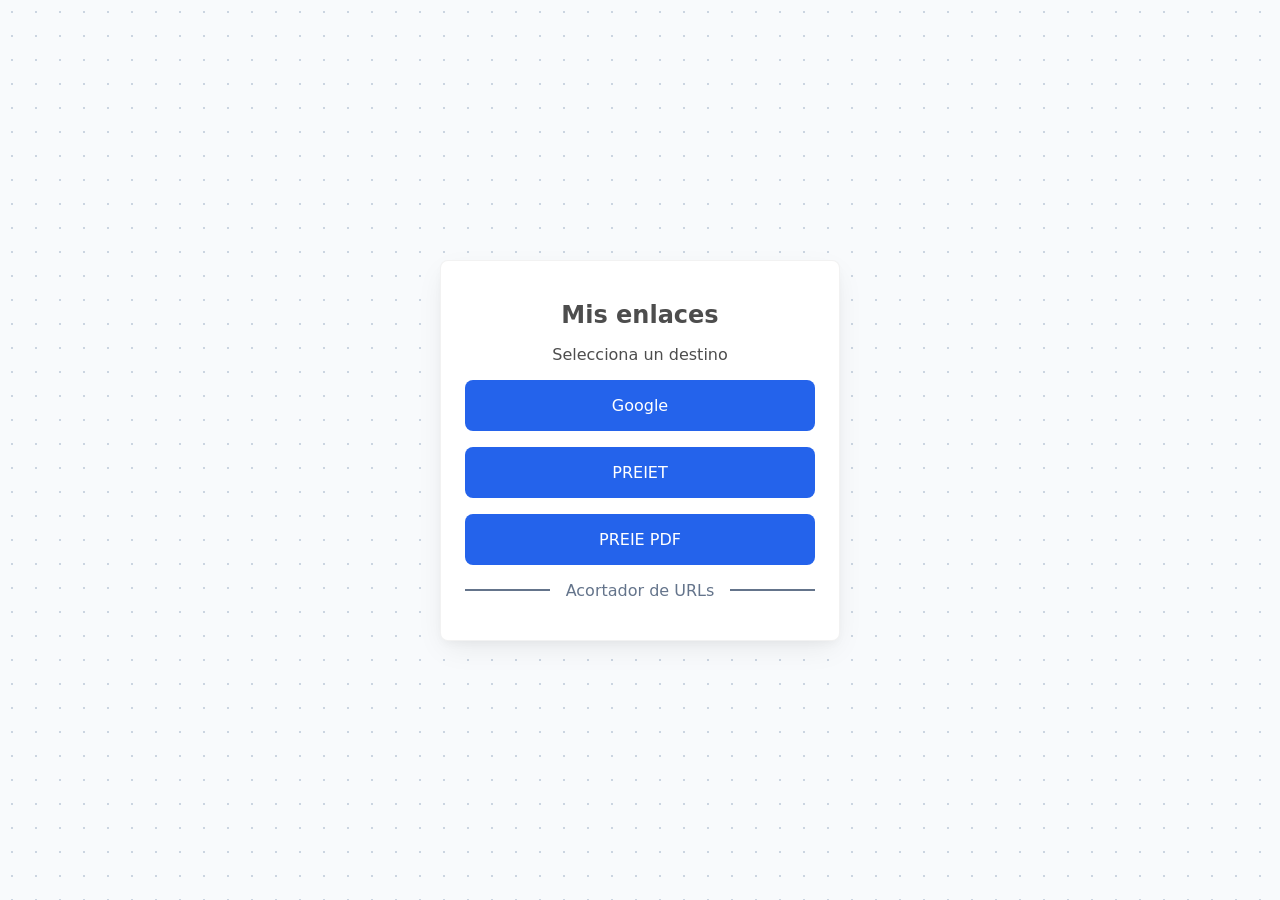
<file: index.html>
<!DOCTYPE html>
<html lang="en">

<head>
    <meta charset="UTF-8">
    <meta name="viewport" content="width=device-width, initial-scale=1.0">
    <link rel="stylesheet" href="./assets/css/style.css">
    <link rel="stylesheet" href="./assets/css/card.css">
    <title>Document</title>
</head>

<body data-page="index">
    <div class="card">
        <h1>Mis enlaces</h1>
        <p>Selecciona un destino</p>
        <ul id="enlaces"></ul>
        <p class="footer">Acortador de URLs</p>
    </div>

    <script type="module" src="./assets/js/main.js"></script>
</body>

</html>
</file>
<file: assets/css/style.css>
/* =========================================
   VARIABLES Y TEMA
   ========================================= */
:root {
    --bg-body: #f8fafc;
    --bg-card: #fff;
    --bg-enlace: hsl(221 83% 53%);
    --bg-hover-enlace: hsl(from var(--bg-enlace) h s calc(l - 10));
    --text-main: hsl(0 0% 30%);
    --text-muted: #64748b;
    --border-color: rgba(0, 0, 0, 0.05);
    --shadow-card: 0 10px 30px -5px rgba(0, 0, 0, 0.08), 0 4px 10px -2px rgba(0, 0, 0, 0.04);
    --pattern-dot: #cbd5e1;
}

:root[data-theme="dark"]{
    --bg-body: #0f172a;
    --bg-card: #1e293b;
    --bg-enlace: #3b82f6;
    --bg-hover-enlace: #2563eb;
    --text-main: #f8fafc;
    --text-muted: #94a3b8;
    --border-color: rgba(255, 255, 255, 0.05);
    --shadow-card: 0 10px 30px -5px rgba(0, 0, 0, 0.3);
    --pattern-dot: #334155;
}

@media (prefers-color-scheme: dark) {
    :root {
        --bg-body: #0f172a;
        --bg-card: #1e293b;
        --bg-enlace: #3b82f6;
        --bg-hover-enlace: #2563eb;
        --text-main: #f8fafc;
        --text-muted: #94a3b8;
        --border-color: rgba(255, 255, 255, 0.05);
        --shadow-card: 0 10px 30px -5px rgba(0, 0, 0, 0.3);
        --pattern-dot: #334155;
    }
}

/* =========================================
   RESET Y BASE
   ========================================= */
* {
    box-sizing: border-box;
    margin: 0;
    padding: 0;
}

body {
    font-family: 'Inter', system-ui, -apple-system, sans-serif;
    display: flex;
    justify-content: center;
    align-items: center;
    min-height: 100vh;
    background-color: var(--bg-body);
    color: var(--text-main);
    padding: 20px;
    background-image: radial-gradient(var(--pattern-dot) 1px, transparent 1px);
    background-size: 24px 24px;
}
</file>
<file: assets/css/card.css>
.card {
    background: var(--bg-card);
    padding: 2.5rem 1.5rem;
    border-radius: .5em;
    box-shadow: var(--shadow-card);
    border: 1px solid var(--border-color);
    text-align: center;
    width: min(100%, 400px);

    h1 {
        color: var(--text-main);
        font-size: 1.5em;
    }

    &,
    #enlaces {
        display: grid;
        gap: 1em;
    }

    .icon {
        font-size: 2em;
    }

    #enlaces {
        a {
            display: block;
            text-decoration: none;
            padding: 1em;
            background: var(--bg-enlace);
            transition: all .3s ease;
            color: #fff;
            border-radius: .5em;

            &:hover {
                background: var(--bg-hover-enlace);
            }
        }
    }

    
    .subtitle {
        font-size: 0.75rem;
        color: var(--text-muted);
    }

    .footer {
        display: flex;
        align-items: center;
        justify-content: center;
        gap: 1em;
        color:var(--text-muted);
        &::after,
        &::before {
            content: "";
            flex: 1;
            height: 2px;
            background: var(--text-muted);
        }
    }

    .btn-inicio {
        text-decoration: none;
        color: var(--bg-enlace);
        transition: all .3s ease;

        &:hover {
            color: var(--bg-hover-enlace);
        }
    }
}
</file>
